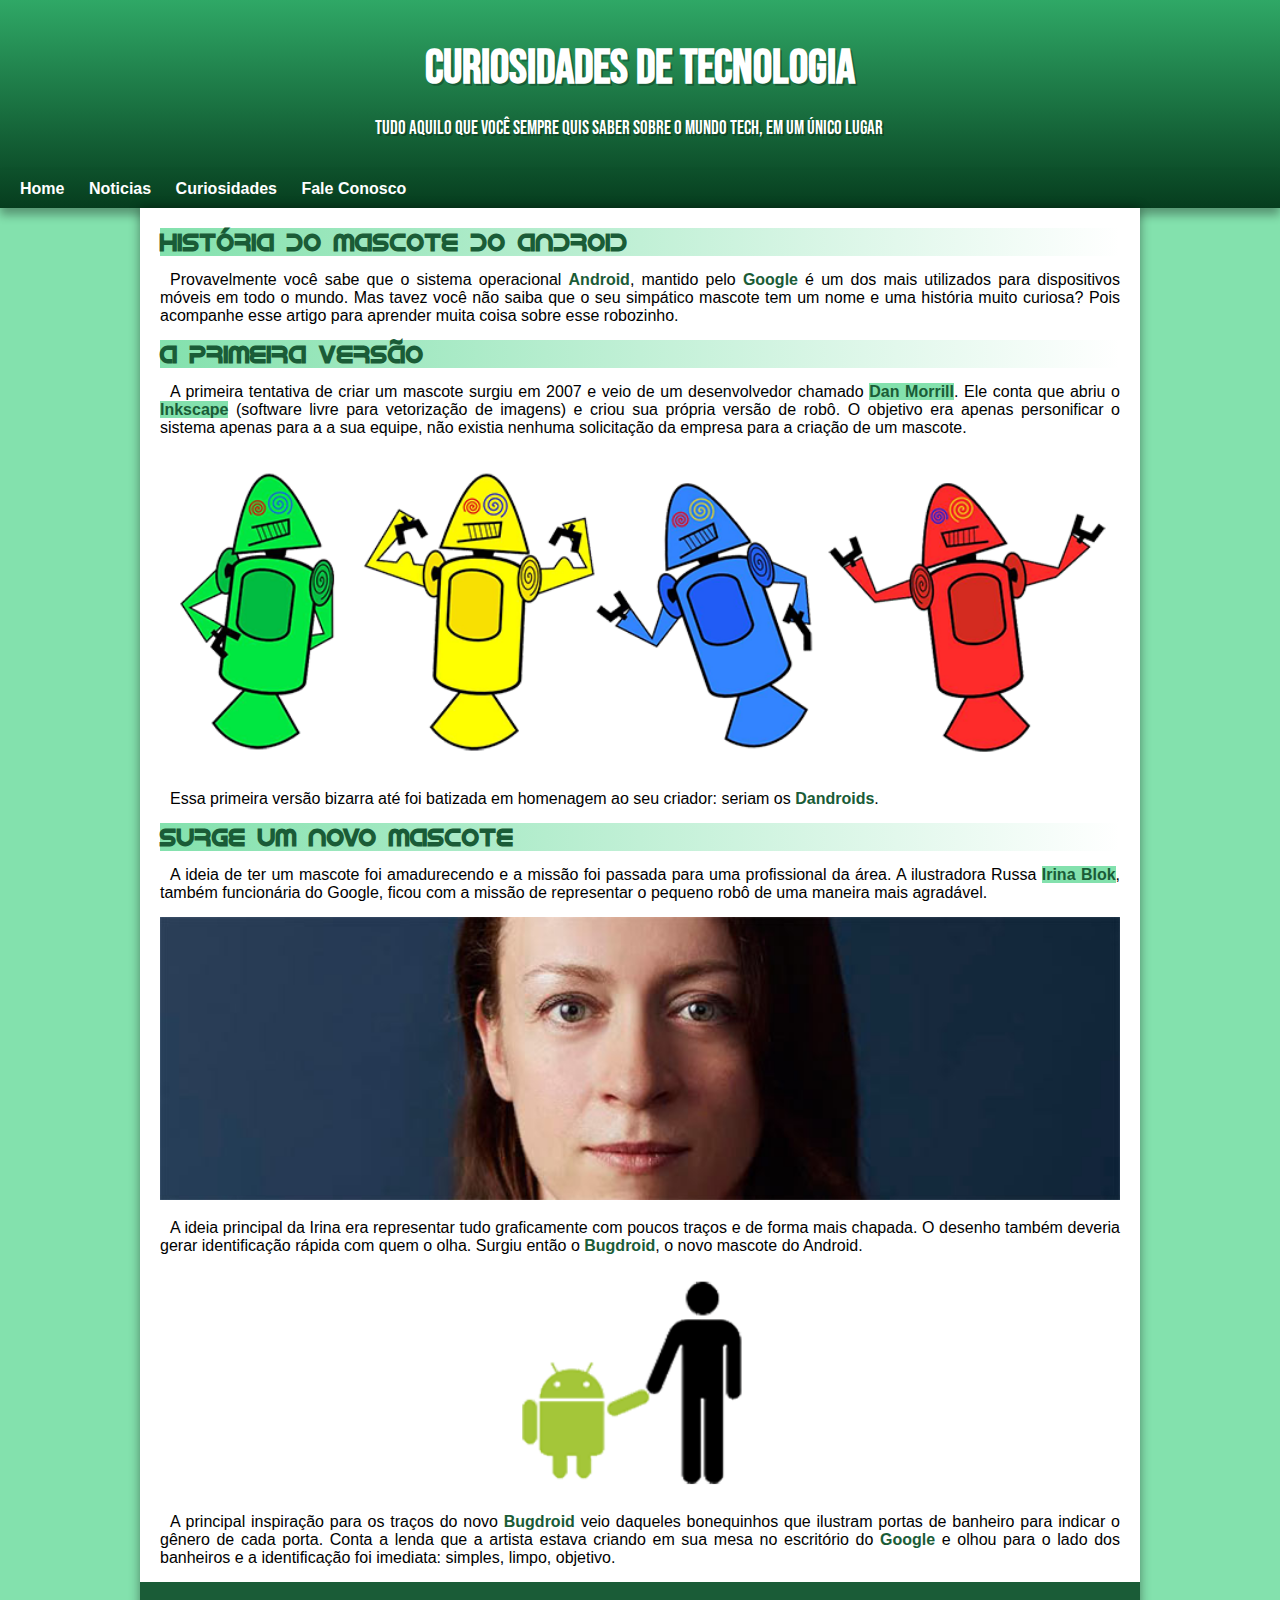
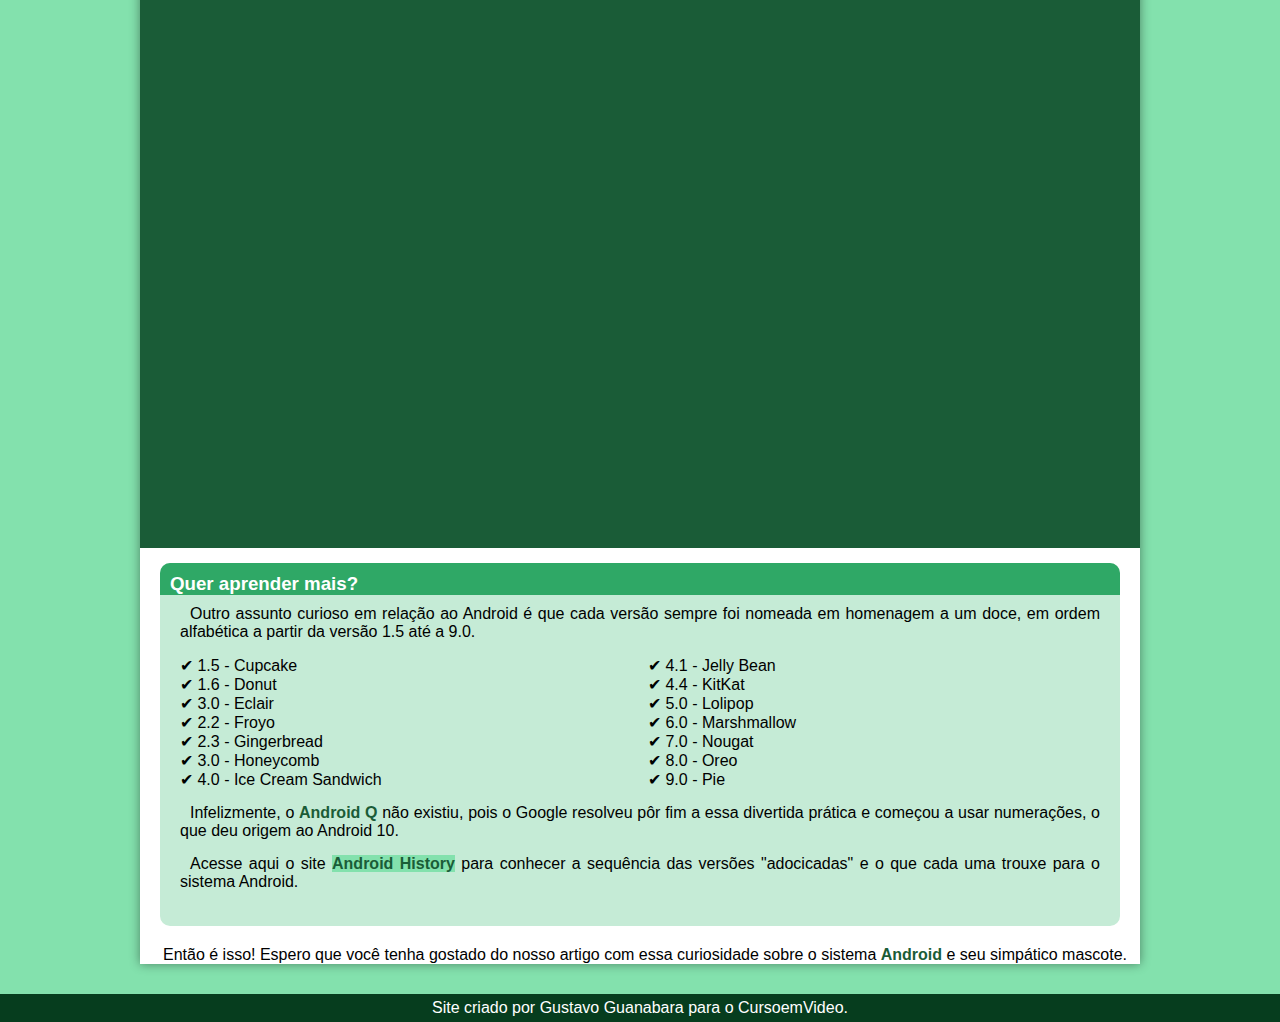
<file: index.html>
<!DOCTYPE html>
<html lang="pt-br">
<head>
    <meta charset="UTF-8">
    <meta http-equiv="X-UA-Compatible" content="IE=edge">
    <meta name="viewport" content="width=device-width, initial-scale=1.0">
    <title>Como surgiu o mascote do android</title>
    <link rel="shortcut icon" href="imagens/favicon.ico" type="image/x-icon">
    <link rel="stylesheet" href="style.css">
</head>

<body>
    <header>
        <h1>CURIOSIDADES DE TECNOLOGIA</h1>
        <p>Tudo aquilo que você sempre quis saber sobre o mundo Tech, em um único lugar
        </p>
        <nav>
            <a href="#">Home</a>
            <a href="#">Noticias</a>
            <a href="https://www.nike.com.br/?utm_source=GP_search&utm_medium=Cpc&utm_campaign=Nike_Inst&utm_content=Nike&gclid=CjwKCAiAoL6eBhA3EiwAXDom5iHLCkmO1QtBVy4zsby7vgThlzi3Cnj1tTRx75deRBPbrx1UkL9BoBoCOI4QAvD_BwE">Curiosidades</a>
            <a href="https://www.adidas.com.br/?cm_mmc=AdieSEM_Google-_-Trademark-adidas-General-B-Exact-_-Trademark-adidas-X-General-_-adidas-_-&-_-ds_kid=43700052820248500-_-&-_-ds_agid=58700005787050612-_-&-_-dv:eCom&cm_mmca1=BR&cm_mmc2=EXACT&gclid=CjwKCAiAoL6eBhA3EiwAXDom5tfgPbVdM4Es7GB2bwmHZVSK2FaiebEQXeKZtefayg9datiQbt172BoCkCQQAvD_BwE&gclsrc=aw.ds">Fale Conosco</a>
        </nav>
    </header>
    <main>
        <article>
            
            <h2>História do Mascote do Android</h2>
           
            <p>Provavelmente você sabe que o sistema operacional <strong>Android</strong>, mantido pelo <strong>Google</strong> é um dos mais utilizados para dispositivos móveis em todo o mundo. Mas tavez você não saiba que o seu simpático mascote tem um nome e uma história muito curiosa? Pois acompanhe esse artigo para aprender muita coisa sobre esse robozinho.</p>
           
            <h2>A primeira Versão</h2>
           
            <p>A primeira tentativa de criar um mascote surgiu em 2007 e veio de um desenvolvedor chamado <a href="https://androidcommunity.com/dan-morrill-shows-us-the-android-mascot-that-almost-was-20130103/" target="_blank">Dan Morrill</a>. Ele conta que abriu o <a href="https://inkscape.org/pt-br/" target="_blank">Inkscape</a> (software livre para vetorização de imagens) e criou sua própria versão de robô. O objetivo era apenas personificar o sistema apenas para a a sua equipe, não existia nenhuma solicitação da empresa para a criação de um mascote.</p>
           
            <picture>
                <source media="(max-width: 650px )" srcset="imagens/dan-droids-pq.png">

                <img src="imagens/dan-droids.png" alt="robos do android">
            
            </picture>
           
            <p>Essa primeira versão bizarra até foi batizada em homenagem ao seu criador: seriam os <strong>Dandroids</strong>.</p>
            
            <h2>Surge um novo Mascote</h2>
           
            <p>A ideia de ter um mascote foi amadurecendo e a missão foi passada para uma profissional da área. A ilustradora Russa <a href="https://www.irinablok.com/android" target="_blank">Irina Blok</a>, também funcionária do Google, ficou com a missão de representar o pequeno robô de uma maneira mais agradável.
            </p>
            
            <picture>
                <source media="(max-width: 650px )" srcset="imagens/irina-blok-pq.jpg">
                <img src="imagens/irina-blok.jpg" alt="mulher">  

            </picture>
            
            <p>A ideia principal da Irina era representar tudo graficamente com poucos traços e de forma mais chapada. O desenho também deveria gerar identificação rápida com quem o olha. Surgiu então o <strong>Bugdroid</strong>, o novo mascote do Android.
            </p>
            
            <img src="imagens/bugdroid.png" class="pequena" alt="bug android" >
           
            <p>A principal inspiração para os traços do novo <strong>Bugdroid</strong> veio daqueles bonequinhos que ilustram portas de banheiro para indicar o gênero de cada porta. Conta a lenda que a artista estava criando em sua mesa no escritório do <strong>Google</strong> e olhou para o lado dos banheiros e a identificação foi imediata: simples, limpo, objetivo.
            </p>
           
            <div class="video"><iframe width="560" height="315" src="https://www.youtube.com/embed/l2UDgpLz20M" title="YouTube video player" frameborder="0" allow="accelerometer; autoplay; clipboard-write; encrypted-media; gyroscope; picture-in-picture" allowfullscreen></iframe></div>
            <aside>
                <article class="lista">
                    
                    <h3 class="titulo">Quer aprender mais?</h3>
                    
                    <p id="paragrafo">Outro assunto curioso em relação ao Android é que cada versão sempre foi nomeada em homenagem a um doce, em ordem alfabética a partir da versão 1.5 até a 9.0.</p>
                   
                    <ul>
                        
                         <li>1.5 - <abbr title="Bolo de copo">Cupcake</abbr></li>
                         <li>1.6 - <abbr title="Rosquinha">Donut</abbr></li>
                         <li>3.0 - <abbr title="Bomba">Eclair</abbr></li>
                         <li>2.2 - <abbr title="Iogurte Congelado">Froyo</abbr></li>
                         <li>2.3 - <abbr title="Biscoito de Gengibre">Gingerbread</abbr></li>
                         <li>3.0 - <abbr title="Favo de Mel">Honeycomb</abbr></li>
                         <li>4.0 - <abbr title="Sanduiche de Sorvete">Ice Cream Sandwich</abbr></li>  
                         <li>4.1 - <abbr title="Jujuba">Jelly Bean</abbr></li>
                         <li>4.4 - <abbr title="KitKat">KitKat</abbr></li>
                         <li>5.0 - <abbr title="Pirulito">Lolipop</abbr></li>
                         <li>6.0 - <abbr title="Marshmallow">Marshmallow</abbr></li>
                         <li>7.0 - <abbr title="Torrone">Nougat</abbr></li>
                         <li>8.0 - <abbr title="Oreo">Oreo</abbr></li>
                         <li>9.0 - <abbr title="Torta">Pie</abbr></li>
                       
                    </ul>
                   
                    <p>Infelizmente, o <strong>Android Q</strong> não existiu, pois o Google resolveu pôr fim a essa divertida prática e começou a usar numerações, o que deu origem ao Android 10.
                    </p>

                    <p> Acesse aqui o site <a href="https://www.android.com/intl/pt-BR_br/history/" target="_blank">Android History</a> para conhecer a sequência das versões "adocicadas" e o que cada uma trouxe para o sistema Android.
                    </p>
                
                </article>
            </aside>
        </article>
        
        <p class="embaixo">Então é isso! Espero que você tenha gostado do nosso artigo com essa curiosidade sobre o sistema <strong>Android</strong> e seu simpático mascote.</p>
   
    </main>
   
    <footer>
        
        <p>Site criado por <a href="https://gustavoguanabara.github.io/" target="_blank">Gustavo Guanabara</a> para o <a href="https://www.youtube.com/@CursoemVideo" target="_blank">CursoemVideo</a>.</p>
   
     </footer>
</body>
</html>
</file>
<file: style.css>
@charset "UTF-8";

@import url('https://fonts.googleapis.com/css2?family=Bebas+Neue&display=swap');

@font-face {
    font-family: 'Android';
    src: url('../FONTES/IDroid.otf') format('opentype');
    font-weight: normal;
}


:root{
--cor00: #c5ebd6;
--cor1: #83e1ad;
--cor2: #3ddc83;
--cor3: #2fa866;
--cor4: #1a5c37;
--cor5: #063d1e;

--font-padrao: arial, Helvetica, sans-serif;
--font-destaque: 'Bebas Neue', cursive;
--font-Android: 'Android', cursive;
}

*{
    margin: 0px;
    padding: 0px;
}

body{
    background-color: var(--cor1);
    font-family: var(--font-padrao);
   
}
header{
    background-image: linear-gradient(to bottom, var(--cor3), var(--cor5));
    padding-top: 40px;
    min-height: 150px; 
}

header > h1 {
    color: white;
    font-family: var(--font-destaque);
    margin-bottom: 20px;
    text-align: center;
    font-size: 3em;
    text-shadow: 2px 2px 0px rgba(0, 0, 0, 0.274);
}

header > p {
    color: white;
    font-family: var(--font-destaque);
    font-size: 1.2em;
    max-width: 600px;
    padding-right: 10px;
    padding-left: 80px;
    padding-bottom: 30px;
    margin: auto;
    text-shadow: 2px 2px 0px rgba(0, 0, 0, 0.267);
}

nav{
   padding: 10px;
   box-shadow: 0px 7px 9px rgba(0, 0, 0, 0.329);
}

nav > a {
    color: white;
    padding: 10px;
    text-decoration: none;
    font-weight: bold;
    transition-duration: 0.3s;
}

nav > a:hover{
    background-color: var(--cor2);
    color: var(--cor4);
    border-radius: 5px;
}

main{
    background-color: white;
    margin: auto;
    font-family: var(--font-padrao);
    max-width: 1000px;
    min-width: 270px;
    box-shadow: 0px 0px 10px rgba(0, 0, 0, 0.425);
}

main p {
   margin: 15px 0px;
   text-align: justify;
   text-indent: 10px;
}

main strong{
    color: var(--cor4);
    font-weight: bold;
   
}

main a{
    text-decoration: none;
    color: var(--cor4);
    font-weight: bold;
    background-color: var(--cor1);
}

main a:hover{
    text-decoration: underline;
    background-color: var(--cor2);
}

main h2{
    color: var(--cor4);
    font-family:var(--font-Android) ;
    background-image: linear-gradient(to right, var(--cor1), transparent);
}
img{
    width: 100%;
}

.pequena{
    display: block;
    max-width: 350px;
    margin: auto;
}

article{
    border-radius: 10px;
    padding: 20px;   
}

.lista{
    background-color: #c5ebd6;
    border-radius: 10px;
}

#paragrafo{
    padding-top: 15px;
}


.titulo{
    background-color: var(--cor3);
    padding: 10px 10px 0px 10px;
    border-radius: 10px 10px 0px 0px;
    margin: -20px;
    color: white;
}

abbr{
    text-decoration: none;
}

ul{
   list-style-type: '\2714\0020\0020';
   columns: 2;
   list-style-position: inside;
}

div.video{
  position: relative;
  background-color: var(--cor4);
  height: 0px;
  margin-left: -20px;
  margin-right: -20px;
  margin-bottom: 15px;
  padding-bottom: 59%;
}

div.video > iframe{
    position: absolute;
    top: 5%;
    left: 5%;
    width: 90%;
    height: 90%;
}

.embaixo {
    background-color: white;
    text-align: center;   
    margin: 0px;
}

footer{
    text-align: center;
    background-color: var(--cor5);
    color: white;
    margin-top: 30px;
    padding: 5px;
}

footer a{
    color: white;
    text-decoration: none;
}

footer a:hover {
    background-color: var(--cor3);
    text-decoration: underline;
}
</file>
